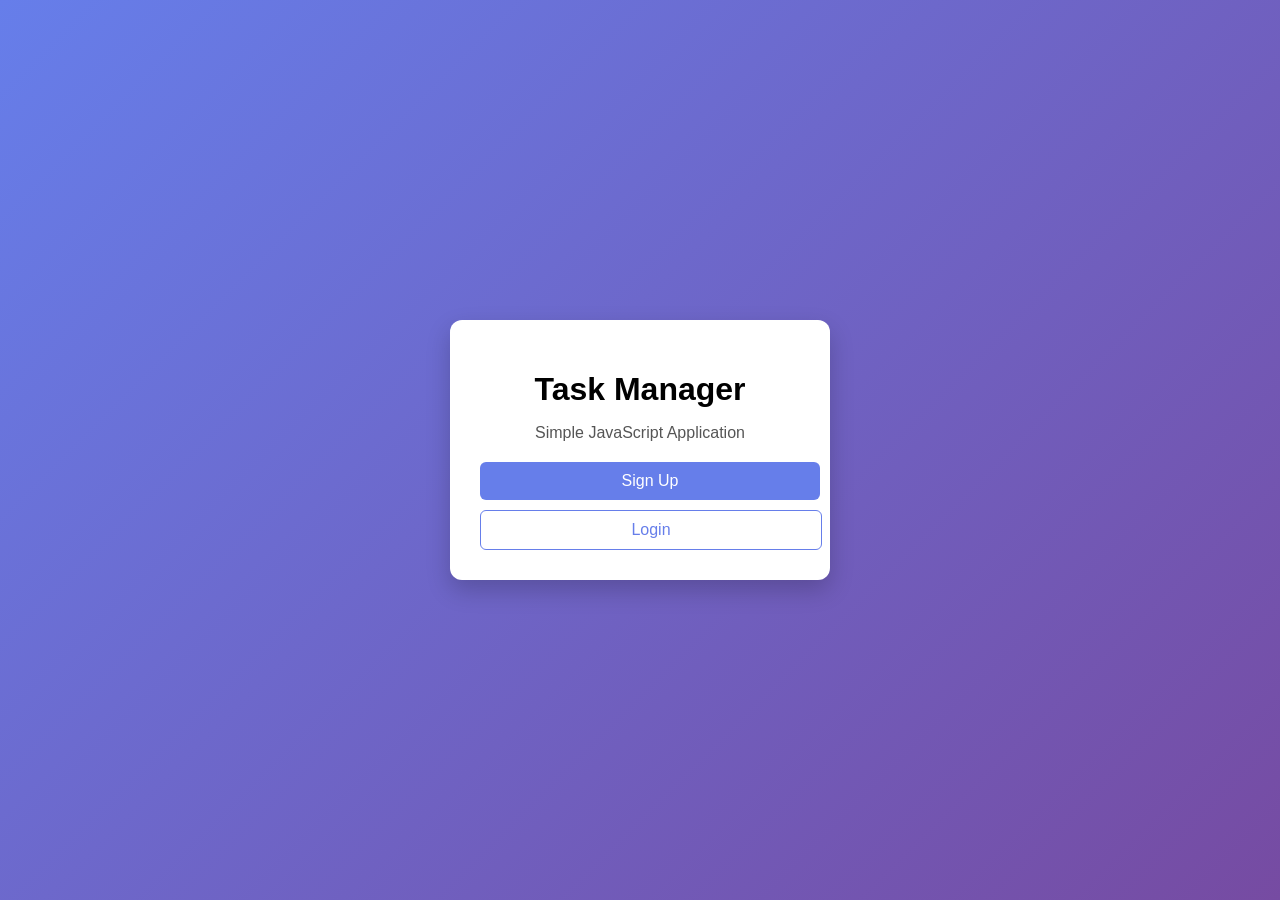
<file: index.html>
<!DOCTYPE html>
<html>

<head>
    <title>Task Manager App</title>
    <link rel="stylesheet" href="style.css">
</head>

<body class="center">

    <div class="card">
        <h1> Task Manager</h1>
        <p>Simple JavaScript Application</p>

        <a href="signup.html" class="btn">Sign Up</a>
        <a href="login.html" class="btn outline">Login</a>
    </div>

</body>

</html>
</file>
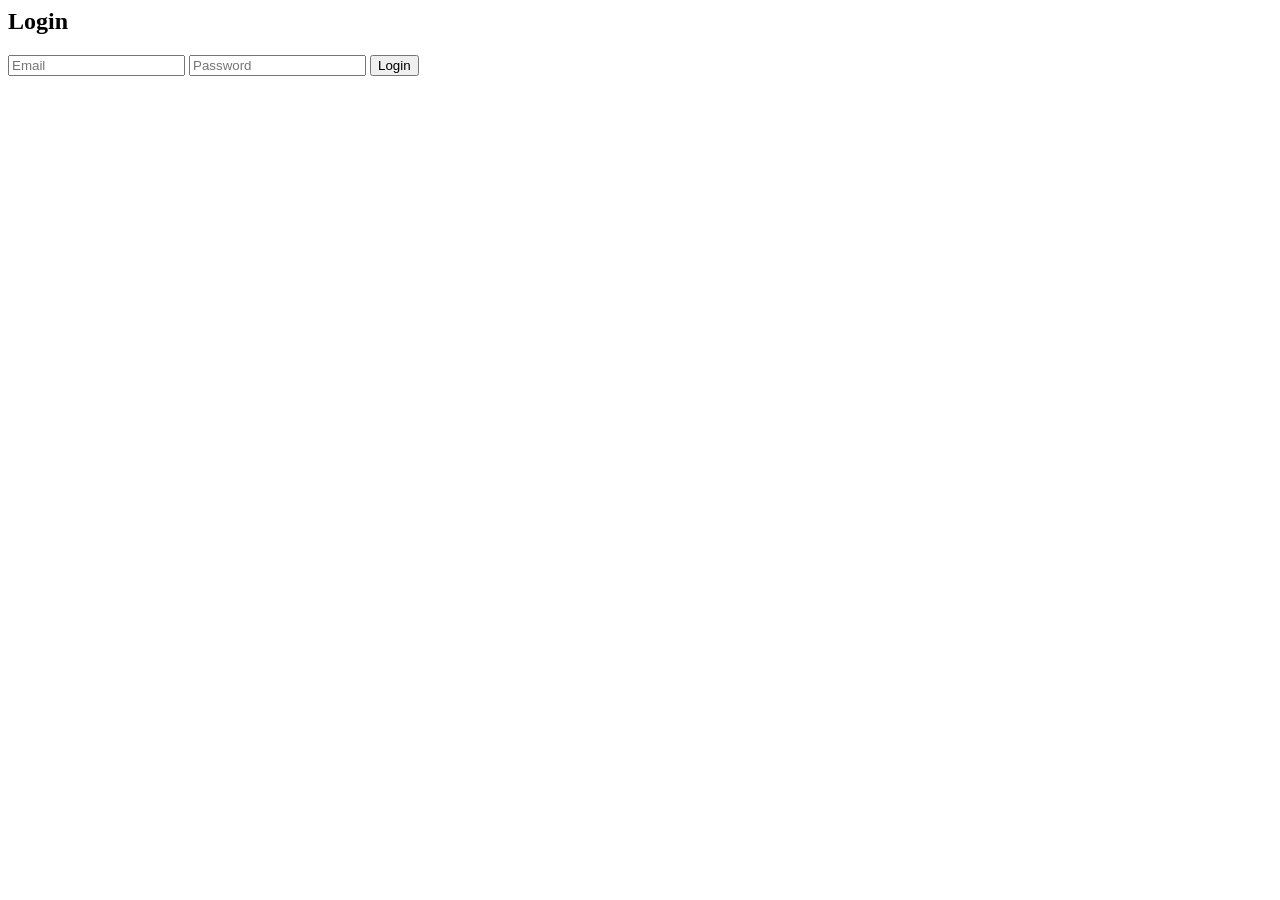
<file: dashboard.html>
<!DOCTYPE html>
<html>

<head>
    <title>Dashboard</title>
    <link rel="stylesheet" href="./style.css">
</head>

<body>

    <div class="card">
        <h2>My Tasks</h2>


        <input id="taskInput" placeholder="Enter new task">
        <button onclick="addTask()">Add Task</button>


        <ul id="taskList"></ul>


        <button onclick="logout()" class="btn outline">Logout</button>
    </div>

    <script>

        const user = localStorage.getItem("loggedInUser");
        if (!user) {
            window.location = "login.html";
        }


        function getTasks() {
            return JSON.parse(localStorage.getItem(user)) || [];
        }


        function saveTasks(tasks) {
            localStorage.setItem(user, JSON.stringify(tasks));
        }


        function addTask() {
            const taskText = taskInput.value.trim();

            if (taskText === "") {
                alert("Task cannot be empty");
                return;
            }

            const tasks = getTasks();

            const newTask = {
                title: taskText,
                completed: false
            };

            tasks.push(newTask);
            saveTasks(tasks);
            taskInput.value = "";
            loadTasks();
        }


        function toggleTask(index) {
            const tasks = getTasks();
            tasks[index].completed = !tasks[index].completed;
            saveTasks(tasks);
            loadTasks();
        }


        function deleteTask(index) {
            const tasks = getTasks();
            tasks.splice(index, 1);
            saveTasks(tasks);
            loadTasks();
        }


        function loadTasks() {
            const tasks = getTasks();
            taskList.innerHTML = "";

            tasks.forEach((task, index) => {
                taskList.innerHTML += `
  <li class="task-item">
    <span 
      class="task-text"
      onclick="toggleTask(${index})"
      style="text-decoration:${task.completed ? 'line-through' : 'none'}">
      ${task.title}
    </span>
    <button class="delete-btn" onclick="deleteTask(${index})">✕</button>
  </li>
`;

            });
        }


        function logout() {
            localStorage.removeItem("loggedInUser");
            window.location = "login.html";
        }


        loadTasks();
    </script>

</body>

</html>
</file>
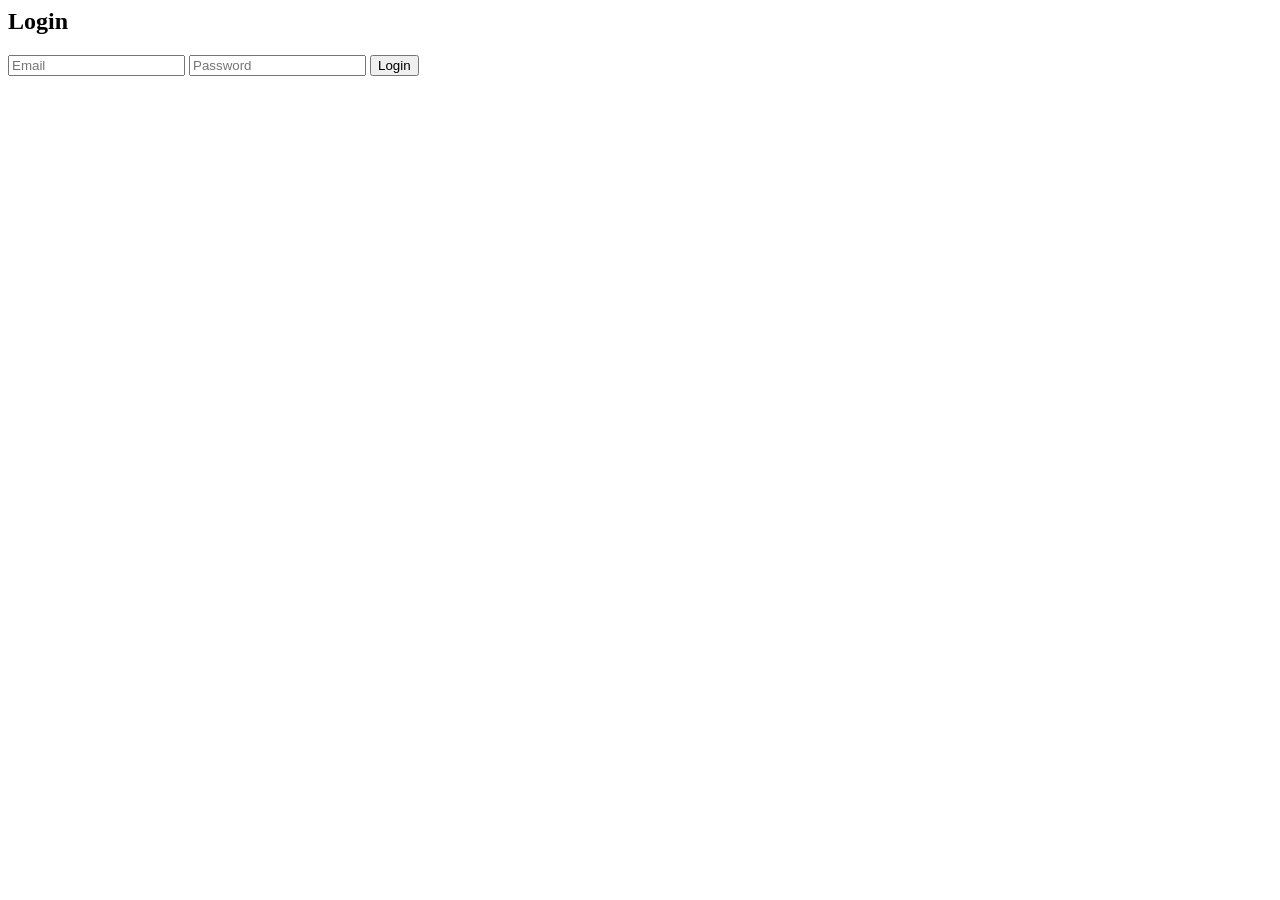
<file: login.html>
<body>

    <div class="card">
        <h2>Login</h2>

        <input id="email" placeholder="Email">
        <input id="password" type="password" placeholder="Password">
        <button onclick="login()">Login</button>
    </div>

    <script>
        function login() {
            let email = document.getElementById("email").value;
            let password = document.getElementById("password").value;

            let users = JSON.parse(localStorage.getItem("users")) || [];
            let user = users.find(u => u.email === email && u.password === password);

            if (!user) {
                alert("Invalid credentials");
                return;
            }

            localStorage.setItem("loggedInUser", email);
            window.location = "dashboard.html";
        }
    </script>

</body>
</file>
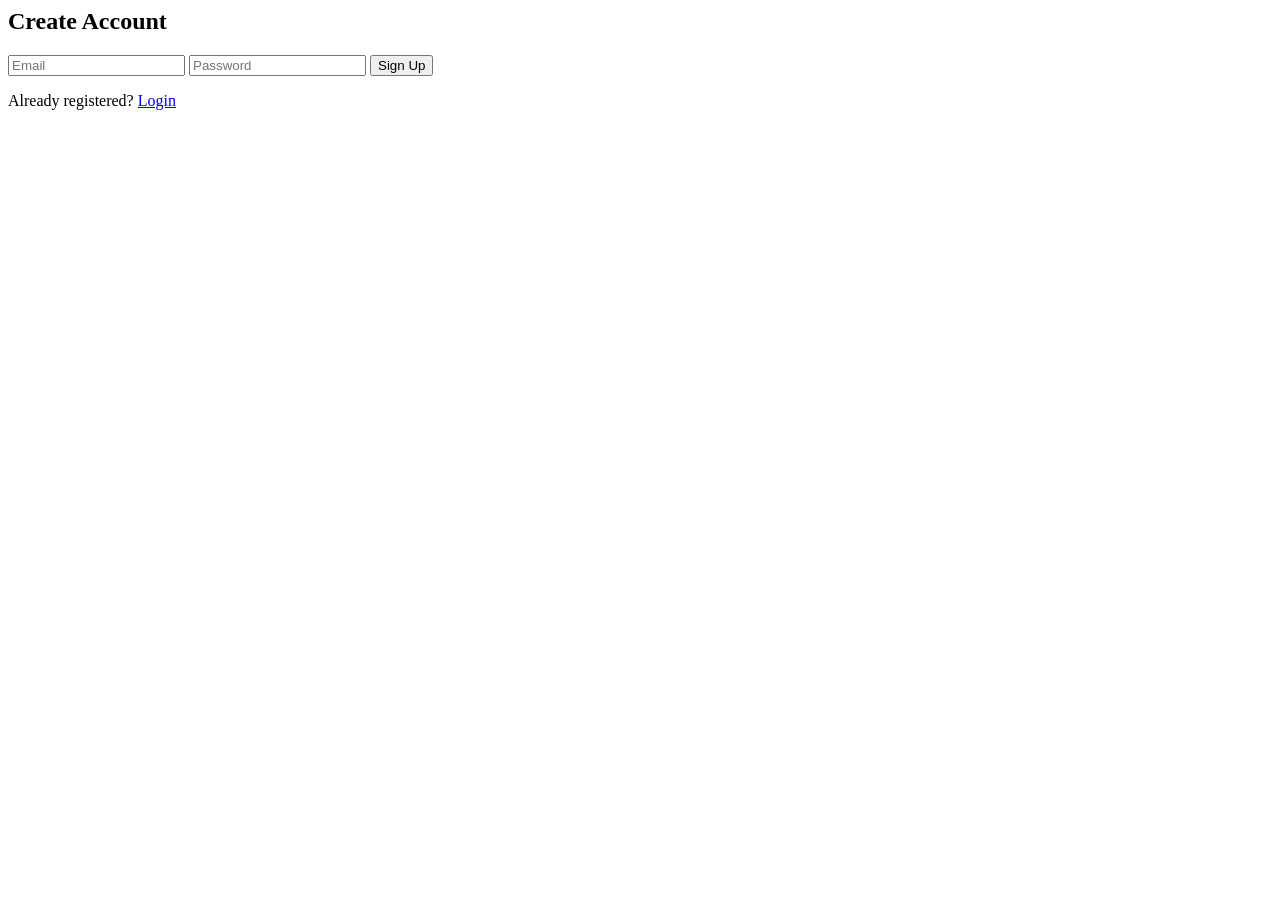
<file: signup.html>
<body>

    <div class="card">
        <h2>Create Account</h2>

        <input id="email" placeholder="Email">
        <input id="password" type="password" placeholder="Password">
        <button onclick="signup()">Sign Up</button>

        <p>Already registered? <a href="login.html">Login</a></p>
    </div>

    <script>
        function signup() {
            let email = document.getElementById("email").value;
            let password = document.getElementById("password").value;

            if (!email || !password) {
                alert("All fields are required");
                return;
            }

            let users = JSON.parse(localStorage.getItem("users")) || [];

            if (users.find(u => u.email === email)) {
                alert("User already exists");
                return;
            }

            users.push({ email, password });
            localStorage.setItem("users", JSON.stringify(users));

            alert("Signup successful");
            window.location = "login.html";
        }
    </script>

</body>
</file>
<file: style.css>
body {
    font-family: 'Segoe UI', sans-serif;
    background: linear-gradient(135deg, #667eea, #764ba2);
    min-height: 100vh;
    margin: 0;
    display: flex;
    align-items: center;
    justify-content: center;
}

.center {
    text-align: center;
}

.card {
    background: white;
    padding: 30px;
    width: 320px;
    border-radius: 12px;
    box-shadow: 0 10px 25px rgba(0, 0, 0, 0.2);
}

h1 {
    margin-bottom: 5px;
}

p {
    color: #555;
    margin-bottom: 20px;
}

input {
    width: 100%;
    padding: 10px;
    margin: 8px 0;
    border-radius: 6px;
    border: 1px solid #ccc;
}

button,
.btn {
    display: block;
    width: 100%;
    padding: 10px;
    margin-top: 10px;
    background: #667eea;
    color: white;
    border: none;
    border-radius: 6px;
    cursor: pointer;
    text-decoration: none;
}

.btn.outline {
    background: transparent;
    color: #667eea;
    border: 1px solid #667eea;
}

button:hover,
.btn:hover {
    opacity: 0.9;
}

ul {
    list-style: none;
    padding: 0;
}

li {
    background: #f4f4f4;
    margin: 8px 0;
    padding: 8px;
    border-radius: 6px;
    display: flex;
    justify-content: space-between;
    align-items: center;
}

.task-item {
    display: flex;
    justify-content: space-between;
    align-items: center;
    background: #f4f4f4;
    padding: 10px;
    margin-top: 10px;
    border-radius: 6px;
}

.task-text {
    flex: 1;
    cursor: pointer;
}

.delete-btn {
    width: auto;
    padding: 6px 10px;
    background: #ff4d4d;
    border: none;
    border-radius: 4px;
    color: white;
    cursor: pointer;
    margin-left: 10px;
}

.delete-btn:hover {
    opacity: 0.8;
}
</file>
